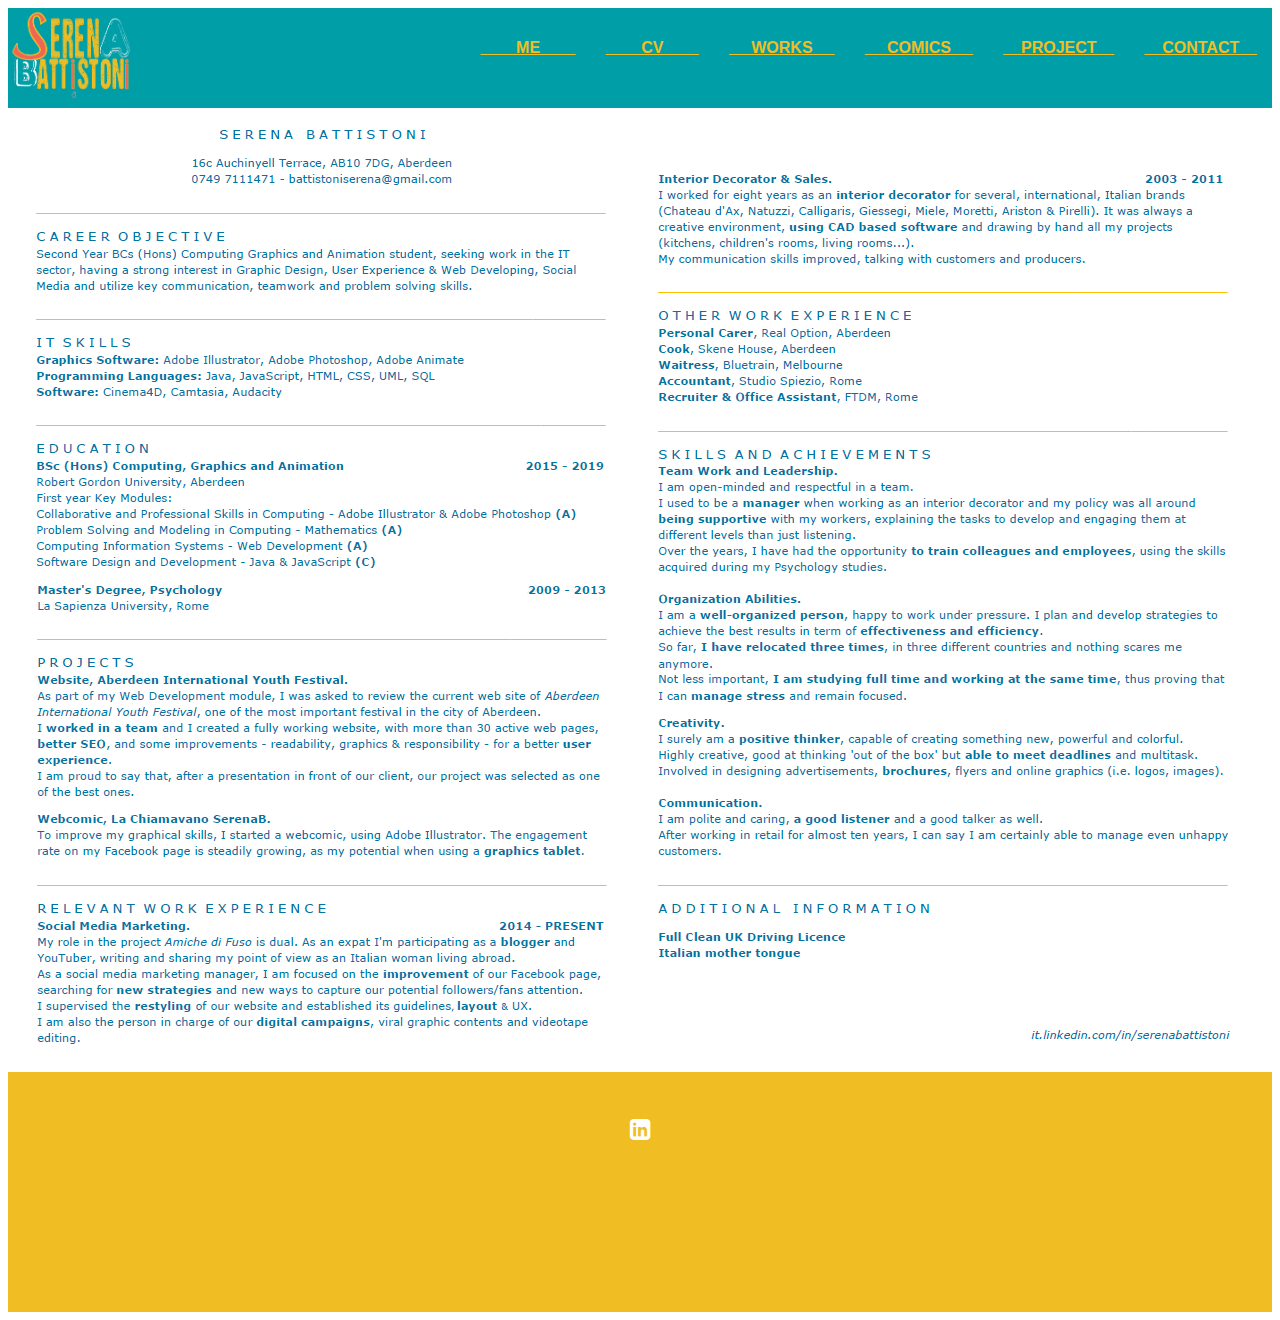
<file: cv.html>
<!doctype html>
<html>
  <head>
    <title> Serena Battistoni, Graphics Designer, Content Editor and Social Media Manager</title>
      <meta charset="utf-8" />
      <meta http-equiv="content-type" content="text/html; charset=utf-8" />
      <meta name="viewport" content="width=device-width, initial-scale=1.0">
      <!--Setting some improvement to display better on any kind of device-->
      <meta name="viewport" content=width=device-width, initial-scale=1 />
      <!--Referring to style.css-->
      <link href="style.css" rel="stylesheet" type"text/css">
      <!--icons brand set-->
      <link rel="stylesheet" href="https://cdnjs.cloudflare.com/ajax/libs/font-awesome/4.7.0/css/font-awesome.min.css">
      </style>

      <!--favicon-->
      <link rel="icon" href="favicon.ico" type="image/png">
      <!--end favicon-->
  </head>

  <body>
      <section id="Blue-2">
        <a href="index.html"><img src="SERENA_BATTISTONI_GRAPHICS_DESIGN_ANIMATION_WEB_DEVELOPER.png" id="LittleLogo"></a>
        <nav class="main-nav">
  <ul class="main-menu-2">

    <li class="menu-item-2"><a class="menu-link-2" href="me.html">&nbsp;&nbsp;&nbsp;&nbsp;&nbsp;&nbsp;&nbsp;&nbsp;ME&nbsp;&nbsp;&nbsp;&nbsp;&nbsp;&nbsp;&nbsp;&nbsp;</a></li>
    <li class="menu-item-2"><a class="menu-link-2" href="cv.html">&nbsp;&nbsp;&nbsp;&nbsp;&nbsp;&nbsp;&nbsp;&nbsp;CV&nbsp;&nbsp;&nbsp;&nbsp;&nbsp;&nbsp;&nbsp;&nbsp;</a></li>
    <li class="menu-item-2"><a class="menu-link-2" href="works.html">&nbsp;&nbsp;&nbsp;&nbsp;&nbsp;WORKS&nbsp;&nbsp;&nbsp;&nbsp;&nbsp;</a></li>
    <li class="menu-item-2"><a class="menu-link-2" href="http://lachiamavanoserenab.wordpress.com">&nbsp;&nbsp;&nbsp;&nbsp;&nbsp;COMICS&nbsp;&nbsp;&nbsp;&nbsp;&nbsp;</a></li>
    <li class="menu-item-2"><a class="menu-link-2" href="#">&nbsp;&nbsp;&nbsp;&nbsp;PROJECT&nbsp;&nbsp;&nbsp;&nbsp;</a></li>
    <li class="menu-item-2"><a class="menu-link-2" href="mailto:battistoniserena@gmail.com">&nbsp;&nbsp;&nbsp;&nbsp;CONTACT&nbsp;&nbsp;&nbsp;&nbsp;</a></li>
  </ul>
        </nav>
      </section>

      <img src="cv1.png" id="cv">
      <img src="cv2.png" id="cv2">


      <footer id="footer-3">
        <h6><i style="font-size:24px; color=#F48691" class="fa"><a href="https://www.linkedin.com/in/serenabattistoni/">&nbsp; &#xf08c; &nbsp; </i></a>
      </footer>
</html>
</file>
<file: style.css>
body{
  font-family: Verdana, Arial, Helvetica, sans-serif;
  background-color: white;
  text-align:center;
  padding: 2 2 em;
}

p{
    font-family: Verdana, Arial, Helvetica, sans-serif;
    color: #009ea7;
    background-color: #f0bd23;
}

.main-menu{
  list-style: none;
    color: #009ea7;
    display: flex;
    display: -webkit-flex;
    flex-direction: row;
    -webkit-flex-direction: row;
    justify-content: center;
}



.menu-link, footer {
    font-weight: bold;
    color: #009ea7;
    display: block;
    padding: 20px;
    justify-content: center;
}



.menu-link:hover{
    background-color: #ef6653;
    color: white;
}



#Blue{
  background-color:  #f0bd23;
  height: 50px;
}



#myLogo{
  align-items: center;
  width: 45%;
  height: auto;
  position: relative;
}


.h6{
		position: absolute;
		right: 0;/*distanza tra il margine destro di #posizionato e il padding di #contenitore*/
		bottom: 0;/*distanza tra il margine inferiore di #posizionato e il padding di #contenitore*/
	}


  #footer{
    padding-top: 400;
    height: 100px;
    background-color: #009ea7;
    color: #f0bd23;
    bottom: 0px;
  }


  #footer A:link, #footer A:visited {
    text-decoration: none;
    color: #f0bd23;
  }

  #footer A:active, #footer A:hover {
    color: white;
    background:#F48691;
  }

.main-menu-2{
  list-style: none;
    color: #ef6653;
      display: flex;
      display: -webkit-flex;
      flex-direction: row;
      -webkit-flex-direction: row;
      justify-content: right;
}

.menu-link-2 {
    align-items: right;
    font-weight: bold;
    color: #f0bd23;
    display: block;
    padding: 15px;
    justify-content: right;
}

.menu-link-2:hover{
    background-color: #F48691;
    color: white;
}


#Blue-2{
  background-color: #009ea7;
  height: 100px;
  float: left;
  display: flex;
  display: -webkit-flex;
  flex-direction: row;
  -webkit-flex-direction: row;
  justify-content: left;
}

#myWorks{
    background-color:#f0bd23;
}

 #LittleLogo{
  align-items: left;
  width: 30%;
  padding: 0px;
  left: 0px;
  display: flex;
  display: -webkit-flex;
  flex-direction: row;
  -webkit-flex-direction: row;
  justify-content: left;
  }

  #footer-3{
    padding-top: 200;
    height: 200px;
    background-color: #f0bd23;
    color: #009EA7;
   vertical-align: bottom;
  }

  #footer-3 A:link, #footer-3 A:visited {
    text-decoration: none;
    color: WHITE;
        bottom: -20;
        float: center;
        vertical-align: bottom;
  }

  #footer-3 A:active, #footer-3 A:hover {
    color: white;
    background:#F48691;
        bottom: -20;
  }

  #footer-2{
    padding-top: 100;
    height: 200px;
    background-color: #f0bd23;
    color: #009EA7;
   vertical-align: bottom;
    }


  #AboutMe{
  background-color: #f0bd23;
  }

  #footer-2 A:link, #footer-2 A:visited {
    text-decoration: none;
    color: WHITE;
        bottom: -20;
        float: center;
        vertical-align: bottom;
  }

  #footer-2 A:active, #footer-2 A:hover {
    color: white;
    background:#F48691;
        bottom: -20;
  }


/*images
img{
  width: 50%;
  height: auto;
  border-radius: 2em;
}

/*setting a red background and more options
#where{
  -moz-border-radius: 20px;
  -webkit-border-radius: 20px;
  background: #C1392B;
  padding:12px;
  color:white;
  font-size: 19px;
  font-weight: bold;
}

/*setting the design of the combo box
#who{
    -moz-border-radius: 20px;
    -webkit-border-radius: 20px;
    background: #C1392B;
    padding:5px;
    color:white;
    font-size: 19px;
    font-weight: bold;
}

/*setting wrap for cousine options
.cuisine {
  white-space: wrap;
  color:white;
}

/*setting the design of the search button
#searchButtom{
  -moz-border-radius: 20px;
  -webkit-border-radius: 20px;
  background: #C1392B;
  padding:5px;
  color:white;
  font-size: 19px;
  font-weight: bold;

}

/*setting the design of the search button: when active
#searchButtom:active {
  position: relative;
}

/*setting the design of the search button: when the mouse is hover (gradient)
#searchButtom:hover {
 background: #F7DAA2;
 color:white;
 top: 4px;
 /*gradient
 background-image: -webkit-gradient(linear, left top, left bottom,
  from(#C1392B), to(#F7DAA2),color-stop(0.4, #C1392B));
}

/*setting the design of the google maps place holder: borders radius
#placeHolderMaps{
  -moz-border-radius: 20px;
  -webkit-border-radius: 20px;
  background: #C1392B;
  padding:5px;
}

/*place holder map with shadow effect
#map{
  border: 1px solid #C1392B;
  box-shadow: 0px 5px 10px rgba(0, 0, 0, 0.13);
  -moz-box-shadow: 0px 5px 10px rgba(0, 0, 0, 0.13);
  -webkit-box-shadow: 0px 5px 10px rgba(0, 0, 0, 0.13);
}

/*results Area with shadow effect
#resultsArea{
  border: 1px solid #C1392B;
  -moz-border-radius: 10px;
  box-shadow: 0px 5px 10px rgba(0, 0, 0, 0.13);
  -moz-box-shadow: 0px 5px 10px rgba(0, 0, 0, 0.13);
  -webkit-box-shadow: 0px 5px 10px rgba(0, 0, 0, 0.13);
}



/*horizontal bar's design
hr
{
color: #C1392B;
background: #C1392B;
border: 2;
height: 4px;
margin: 1.2em 33 2.5em;
}




/*Responsive
* {
    box-sizing: border-box;
}

/*Responsive on medium screen
@media screen and (min-width: 320px) and (max-width: 720px){
  img{
    width: 80%;
    height: auto;
    border-radius: 2em;
  }  }

/*Responsive on Smartphones
 @media screen and (min-width: 120px) and (max-width: 320px){
   .cuisine{
     width:25%;
     margin-left: auto;
     margin-right: auto;
   }
   #who{
     height: 20%;
   }
   #searchButtom{
     height: 20%;
     width: 70%;
   }
   h6{
     width:25%;
     margin-left: auto;
     margin-right: auto;
   }
   #footer{
     height: 220px;
     float:center;
     background-color: LemonChiffon;
   }
   img{
     width: 100%;
     height: auto;
     border-radius: 2em;
   }  }
</file>
